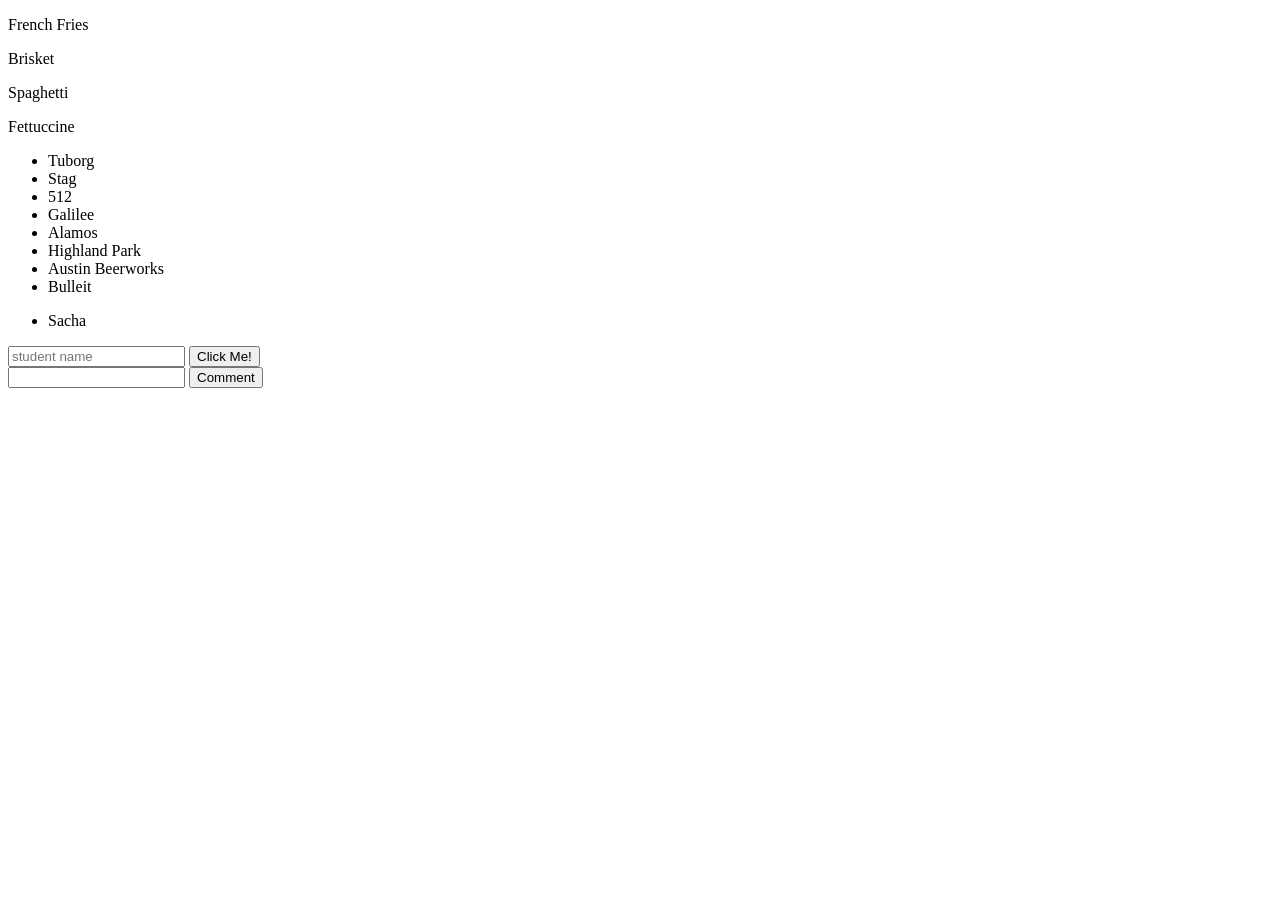
<file: week-2/d4.MorejQuery/index.html>
<!DOCTYPE html>
<html lang="en">
<head>
    <meta charset="UTF-8">
    <meta name="viewport" content="width=device-width, initial-scale=1.0">
    <title>More jQuery FUN</title>
</head>

<body>
    <p data-sauce="ketchup">French Fries</p>
    <p data-sauce="barbecue">Brisket</p>
    <p data-sauce="tomatoe">Spaghetti</p>
    <p data-sauce="alfredo">Fettuccine</p>

    <ul>
        <li class="beer">Tuborg</li>
        <li class="liquor">Stag</li>
        <li class="beer">512</li>
        <li class="wine">Galilee</li>
        <li class="wine">Alamos</li>
        <li class="liquor">Highland Park</li>
        <li class="beer">Austin Beerworks</li>
        <li class="liquor">Bulleit</li>
    </ul>

    <ul class="students">
        <li>Sacha</li>
    </ul>
          
    <input type="text" id="my-input" placeholder="student name"></input>
          
    <button>Click Me!</button>

    <div>
        <input type="text"/>
        <span>
        <button>Comment</button>
        </span>   
    </div>

    <script src="https://code.jquery.com/jquery-3.2.1.js"></script>
    <script src='main.js'></script>
</body>
</html>
</file>
